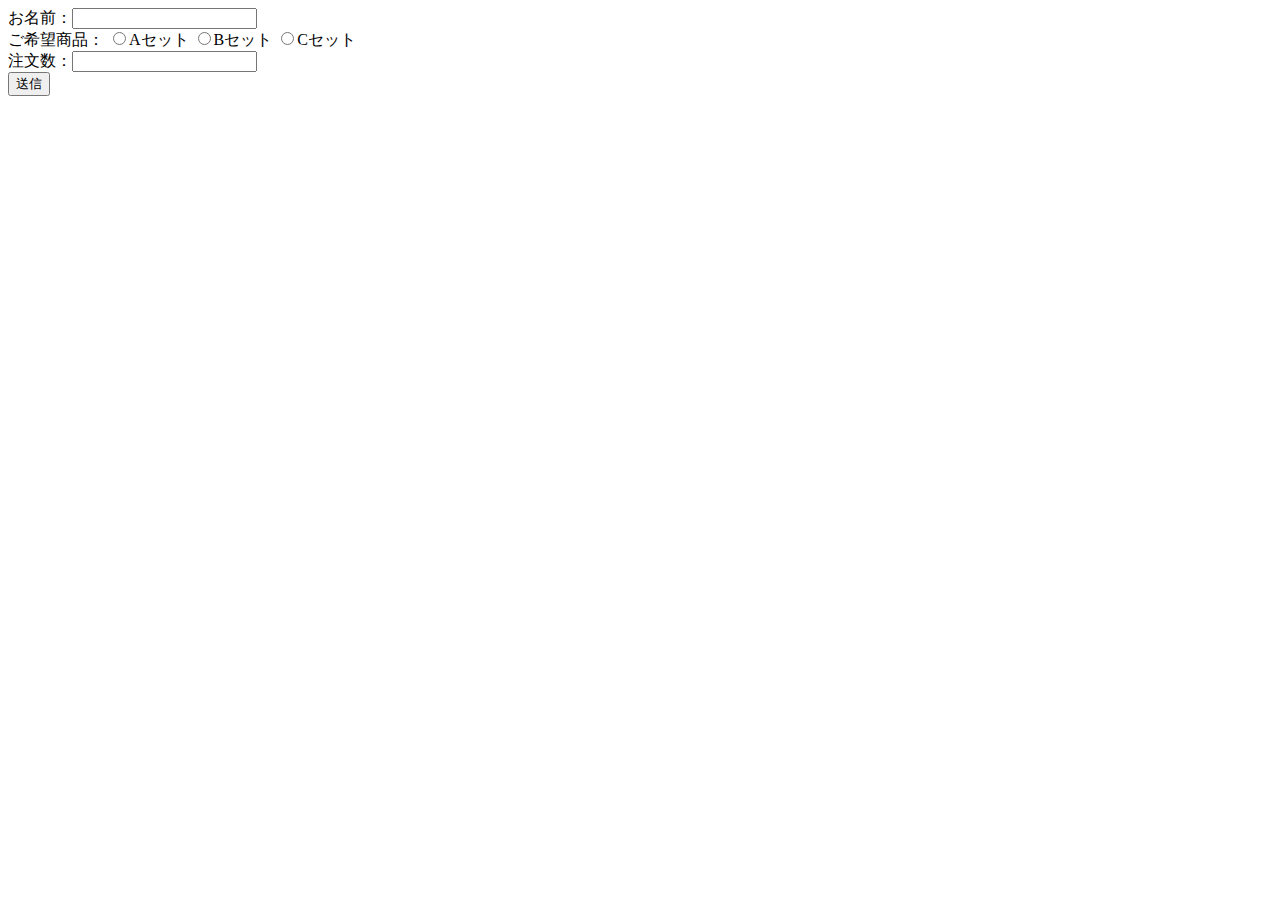
<file: src/php01/config/index.html>
<!DOCTYPE html>
<html lang="en">
<head>
    <meta charset="UTF-8">
    <meta http-equiv="X-UA-Compatible" content="IE=edge">
    <meta name="viewport" content="width=device-width, initial-scale=1.0">
    <title>Document</title>
</head>
<body>
        <form action="result.php" method="POST">
            お名前：<input type="text" name="name"/>
            <br />
            ご希望商品：
                <input type="radio" name="products" value="Aセット" />Aセット
                <input type="radio" name="products" valuse="Bセット" />Bセット
                <input type="radio" name="products" value="Cセット" />Cセット
            <br />
            注文数：<input type="number" name="number"/>
            <br />
            <input type="submit" value="送信" />
        </form>

</body>
</html>
</file>
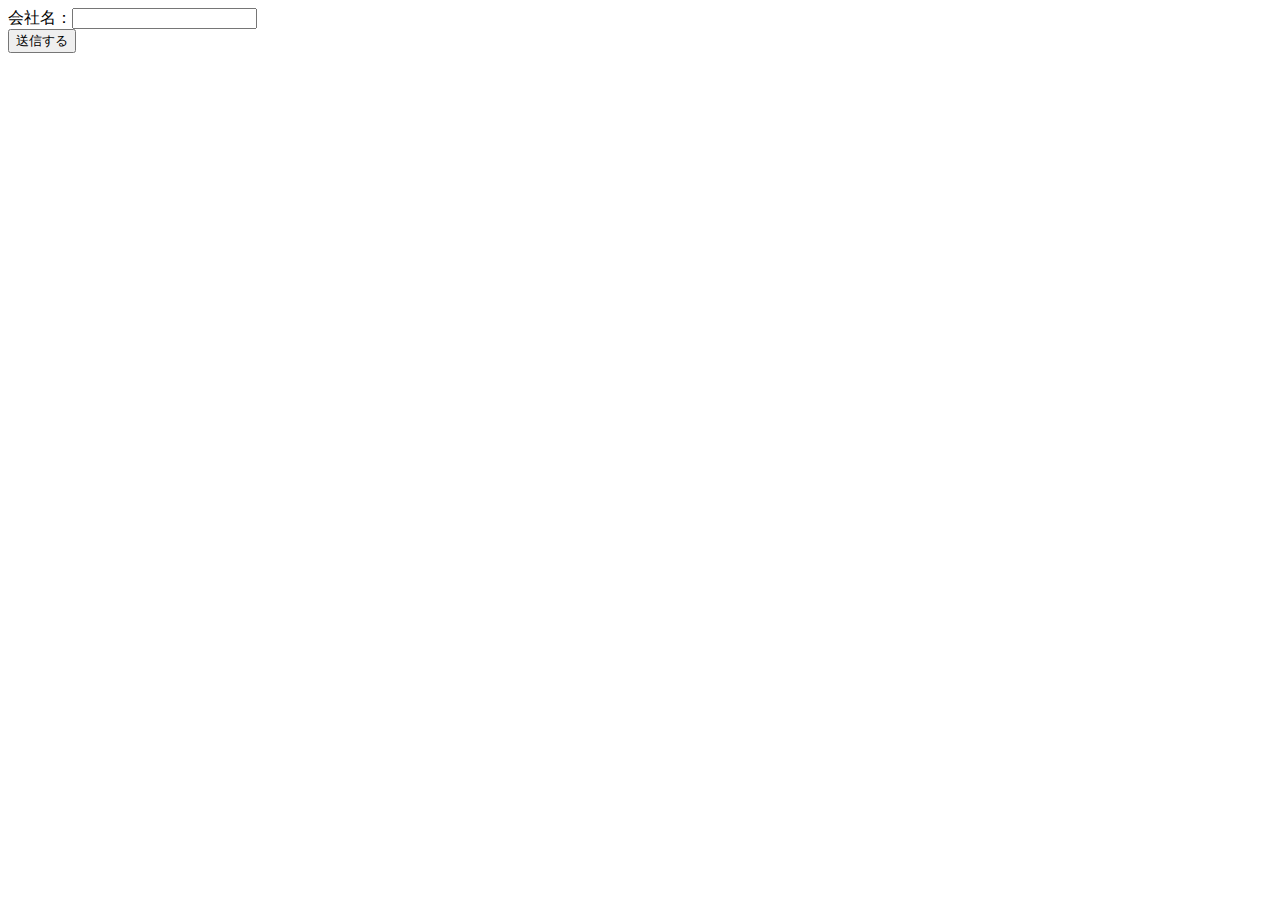
<file: src/php01/config/course.html>
<!DOCTYPE html>
<html lang="ja">

<head>
  <meta charset="UTF-8">
  <meta name="viewport" content="width=device-width, initial-scale=1.0">
  <title>Document</title>
</head>

<body>
  <!-- <form action="course.php" method="POST"> -->
    <form action="course.php" method="GET">
    <label>会社名：<input type="text" name="company"></label>
    <br />
    <input type="submit" name="submit" value="送信する" />
  </form>
  <!-- <form action="送信先" method="get（初期値） / post">
    ・・・ フォームのコントロール部品 ・・・
  </form> -->

</body>

</html>
</file>
